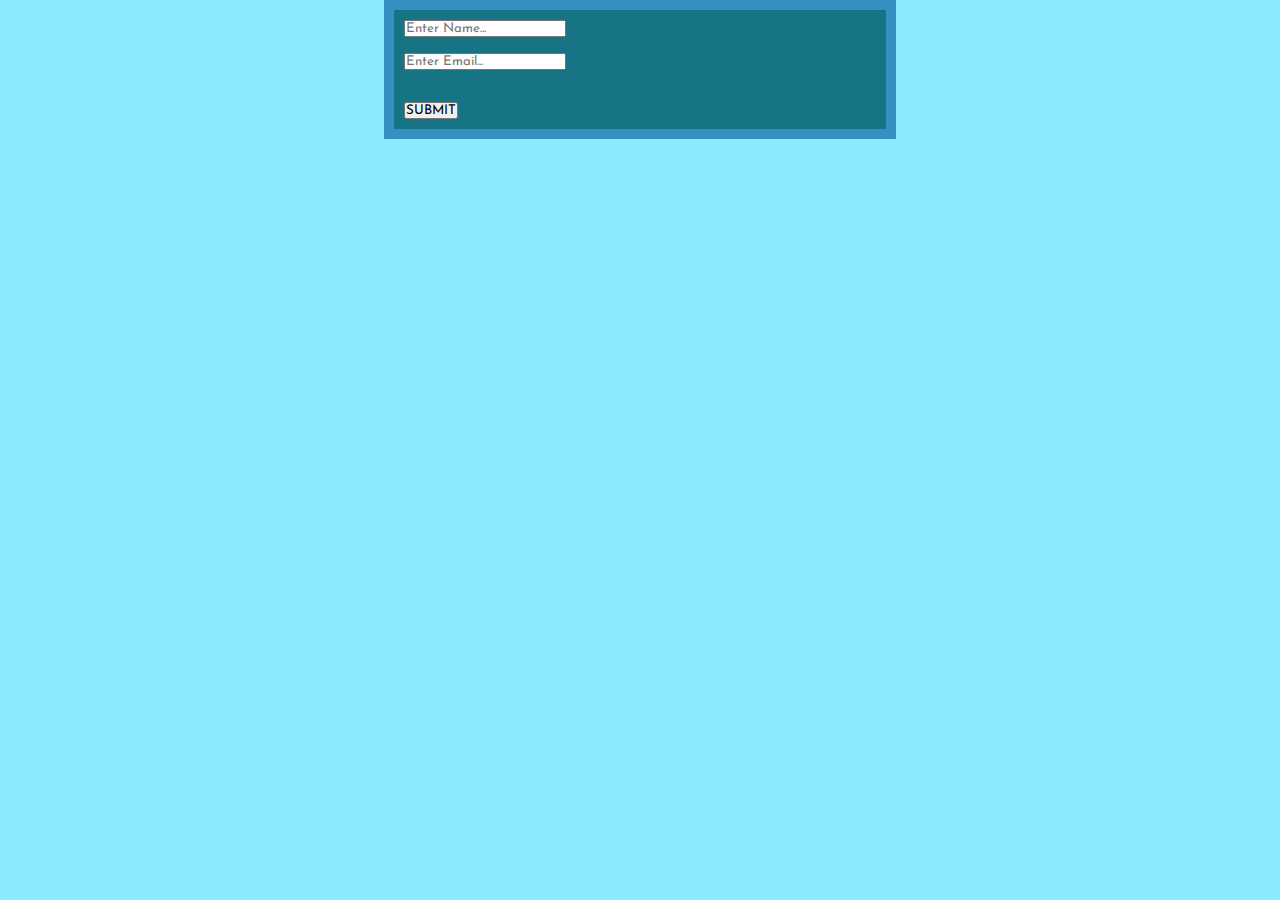
<file: index.html>
<!DOCTYPE html>
<html lang="en">
<head>
    <meta charset="UTF-8">
    <meta name="viewport" content="width=device-width, initial-scale=1.0">
    <title>Quiz form</title>
    <link rel="stylesheet" href="style.css">
</head>
<body class="body1">
    <div id="formContainer">
        <input id="name" type="text" placeholder="Enter Name...">
        <br>
        <span class="hide" id="nameError">Name required!</span>
        <br>
        <input id="email" type="text" placeholder="Enter Email...">
        <br>
        <span class="hide" id="emailError">Email required!</span>
        <br>
        <br>
        <button onclick="formSubmitHandler()">SUBMIT</button>
    </div>


    <div id="startContainer" class="hide">

        <a href="./quiz.html">
            <button>QUIZ START?</button>
        </a>

    </div>
</body>
<script src="app.js"></script>
</html>
</file>
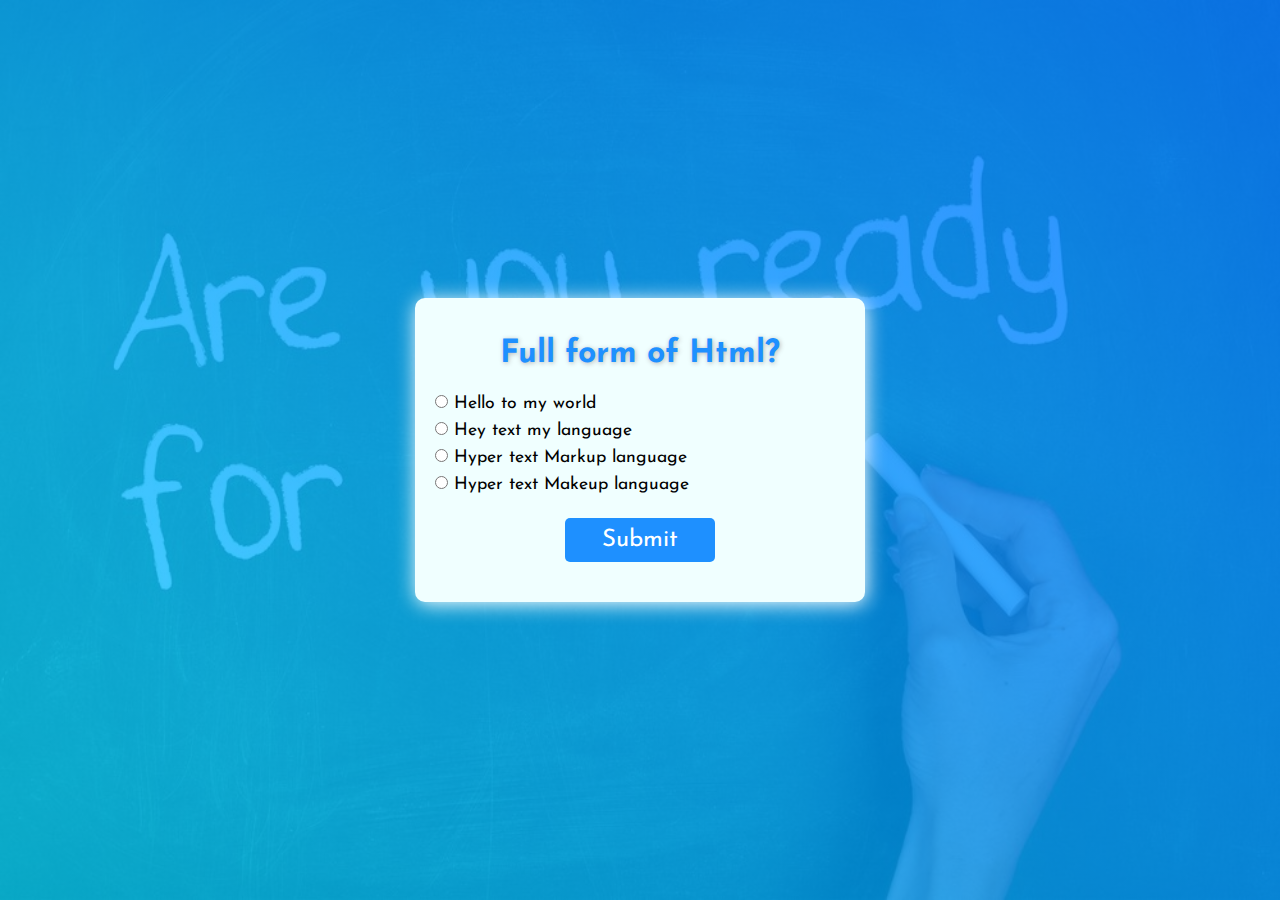
<file: quiz.html>
<!DOCTYPE html>
<html lang="en">
  <head>
    <meta charset="UTF-8" />
    <meta name="viewport" content="width=device-width, initial-scale=1.0" />
    <meta http-equiv="X-UA-Compatible" content="ie=edge" />
    <meta name="description" content="Quiz for developers" />
    <link rel="shortcut icon" href="favicon.ico" type="image/x-icon" />
    <link rel="stylesheet" href="style.css" />
   
    <title>Quiz App</title>
  </head>
  <body>
      <section id="Content">
      <div id="ContentWrapper">
        <h2></h2>
        <ul>
          <li>
            <input type="radio" name="option" id="answer1" class="answer" />
            <label id="option1"></label>
          </li>

        

          <li>
            <input type="radio" name="option" id="answer2" class="answer" />
            <label id="option2"></label>
          </li>

          <li>
            <input type="radio" name="option" id="answer3" class="answer" />
            <label id="option3"></label>
          </li>

          <li>
            <input type="radio" name="option" id="answer4" class="answer" />
            <label id="option4"></label>
          </li>


        </ul>
        <div id="SubmitButton">
          <button class="btn" type="submit">Submit</button>
        </div>
        <div id="ShowScore" class="ScoreArea"></div>
      </div>
    </section>
  </body>
  <script src="quiz.js"></script>
</html>
</file>
<file: style.css>
@import url("https://fonts.googleapis.com/css2?family=Josefin+Sans&display=swap");
* {
  margin: 0;
  padding: 0;
  -webkit-box-sizing: border-box;
          box-sizing: border-box;
  font-family: 'Josefin Sans', sans-serif;
}
.hide {
    visibility: hidden;
}
.body1{
    background-color:rgb(139, 235, 252);
}
#formContainer {
margin: 0 auto;
padding: 10px;
display: flexbox;
align-items: center;
justify-content: center;
background-color:rgb(23, 116, 133);
width:40% ;
height: 100%;
border: 10px solid rgb(55, 143, 194);
} 
#startContainer button {
color: rgb(228, 235, 228);
background-color:rgb(23, 116, 133);
width:15% ;
height: 80%;
border: 10px solid rgb(55, 143, 194);
}
#Content {
  height: 100vh;
  display: -ms-grid;
  display: grid;
  place-items: center;
  background: linear-gradient(45deg, rgba(0, 204, 255, 0.726), rgba(0, 110, 255, 0.836)), url(./img/Bg.jpg);
  background-position: center;
  background-size: 100% 100%;
  background-attachment: fixed;
}

#Content #ContentWrapper {
  width: 450px;
  background: azure;
  padding: 30px 0px;
  border-radius: 10px;
  -webkit-box-shadow: 1px 2px 20px white;
          box-shadow: 1px 2px 20px white;
}

#Content #ContentWrapper h2 {
  font-size: 2rem;
  padding: 10px 0px;
  color: dodgerblue;
  text-shadow: 1px 1px 5px #b6b6b6;
  text-align: center;
}

#Content #ContentWrapper ul {
  padding: 10px 20px;
  margin: auto;
}

#Content #ContentWrapper ul li {
  list-style: none;
  padding: 5px 0px;
  font-size: 1.1rem;
}

#Content #ContentWrapper ul li input {
  cursor: pointer;
}

#Content #ContentWrapper #SubmitButton {
  text-align: center;
}

#Content #ContentWrapper #SubmitButton .btn {
  padding: 10px 20px;
  font-size: 1.5rem;
  display: inline-block;
  min-width: 150px;
  text-align: center;
  margin: 10px auto;
  background: dodgerblue;
  color: white;
  outline: none;
  border: none;
  cursor: pointer;
  border-radius: 5px;
  position: relative;
  overflow: hidden;
  -webkit-transition: 0.3s;
  transition: 0.3s;
  z-index: 1;
}

#Content #ContentWrapper #SubmitButton .btn:focus {
  -webkit-transform: scale(1.1);
          transform: scale(1.1);
  -webkit-box-shadow: 1px 2px 10px #525252;
          box-shadow: 1px 2px 10px #525252;
}

#Content #ContentWrapper #SubmitButton .btn:before {
  content: '';
  position: absolute;
  top: 0;
  left: 0;
  width: 100%;
  height: 100%;
  background: #00e1ff;
  border-radius: 5px;
  -webkit-transition: 0.3s;
  transition: 0.3s;
  z-index: -1;
  -webkit-transform: translateX(-100%);
          transform: translateX(-100%);
}

#Content #ContentWrapper #SubmitButton .btn:hover:before {
  -webkit-transform: translateX(0);
          transform: translateX(0);
}

#Content #ContentWrapper #ShowScore {
  width: 90%;
  margin: 15px auto;
  padding: 20px 10px;
  background: #cfd5d7;
  color: white;
  border-radius: 5px;
  -webkit-box-shadow: 0px 2px 10px #424242;
          box-shadow: 0px 2px 10px #424242;
  color: black;
  text-align: center;
}

#Content #ContentWrapper #ShowScore .btn {
  padding: 10px 20px;
  font-size: 1.5rem;
  display: inline-block;
  min-width: 150px;
  text-align: center;
  margin: 10px auto;
  background: dodgerblue;
  color: white;
  outline: none;
  border: none;
  cursor: pointer;
  border-radius: 5px;
  position: relative;
  overflow: hidden;
  -webkit-transition: 0.3s;
  transition: 0.3s;
  z-index: 1;
}

#Content #ContentWrapper #ShowScore .btn:focus {
  -webkit-transform: scale(1.1);
          transform: scale(1.1);
  -webkit-box-shadow: 1px 2px 10px #525252;
          box-shadow: 1px 2px 10px #525252;
}

#Content #ContentWrapper #ShowScore .btn:before {
  content: '';
  position: absolute;
  top: 0;
  left: 0;
  width: 100%;
  height: 100%;
  background: #00e1ff;
  border-radius: 5px;
  -webkit-transition: 0.3s;
  transition: 0.3s;
  z-index: -1;
  -webkit-transform: translateX(-100%);
          transform: translateX(-100%);
}

#Content #ContentWrapper #ShowScore .btn:hover:before {
  -webkit-transform: translateX(0);
          transform: translateX(0);
}

#Content #ContentWrapper .ScoreArea {
  display: none;
}

@media screen and (max-width: 768px) {
  * {
    cursor: default !important;
  }
  #ContentWrapper {
    width: 50vw !important;
  }
  #ContentWrapper h2 {
    font-size: 1.5rem !important;
  }
  #ContentWrapper #SubmitButton button {
    font-size: 1.2rem !important;
  }
}

@media screen and (max-width: 615px) {
  #ContentWrapper {
    width: 60vw !important;
  }
}

@media screen and (max-width: 493px) {
  #ContentWrapper {
    width: 70vw !important;
  }
}

@media screen and (max-width: 413px) {
  #ContentWrapper {
    width: 80vw !important;
  }
}

@media screen and (max-width: 390px) {
  #ContentWrapper {
    width: 90vw !important;
  }
}

@media screen and (max-width: 321px) {
  #ContentWrapper {
    width: 97vw !important;
  }
}
/*# sourceMappingURL=style.css.map */
</file>
